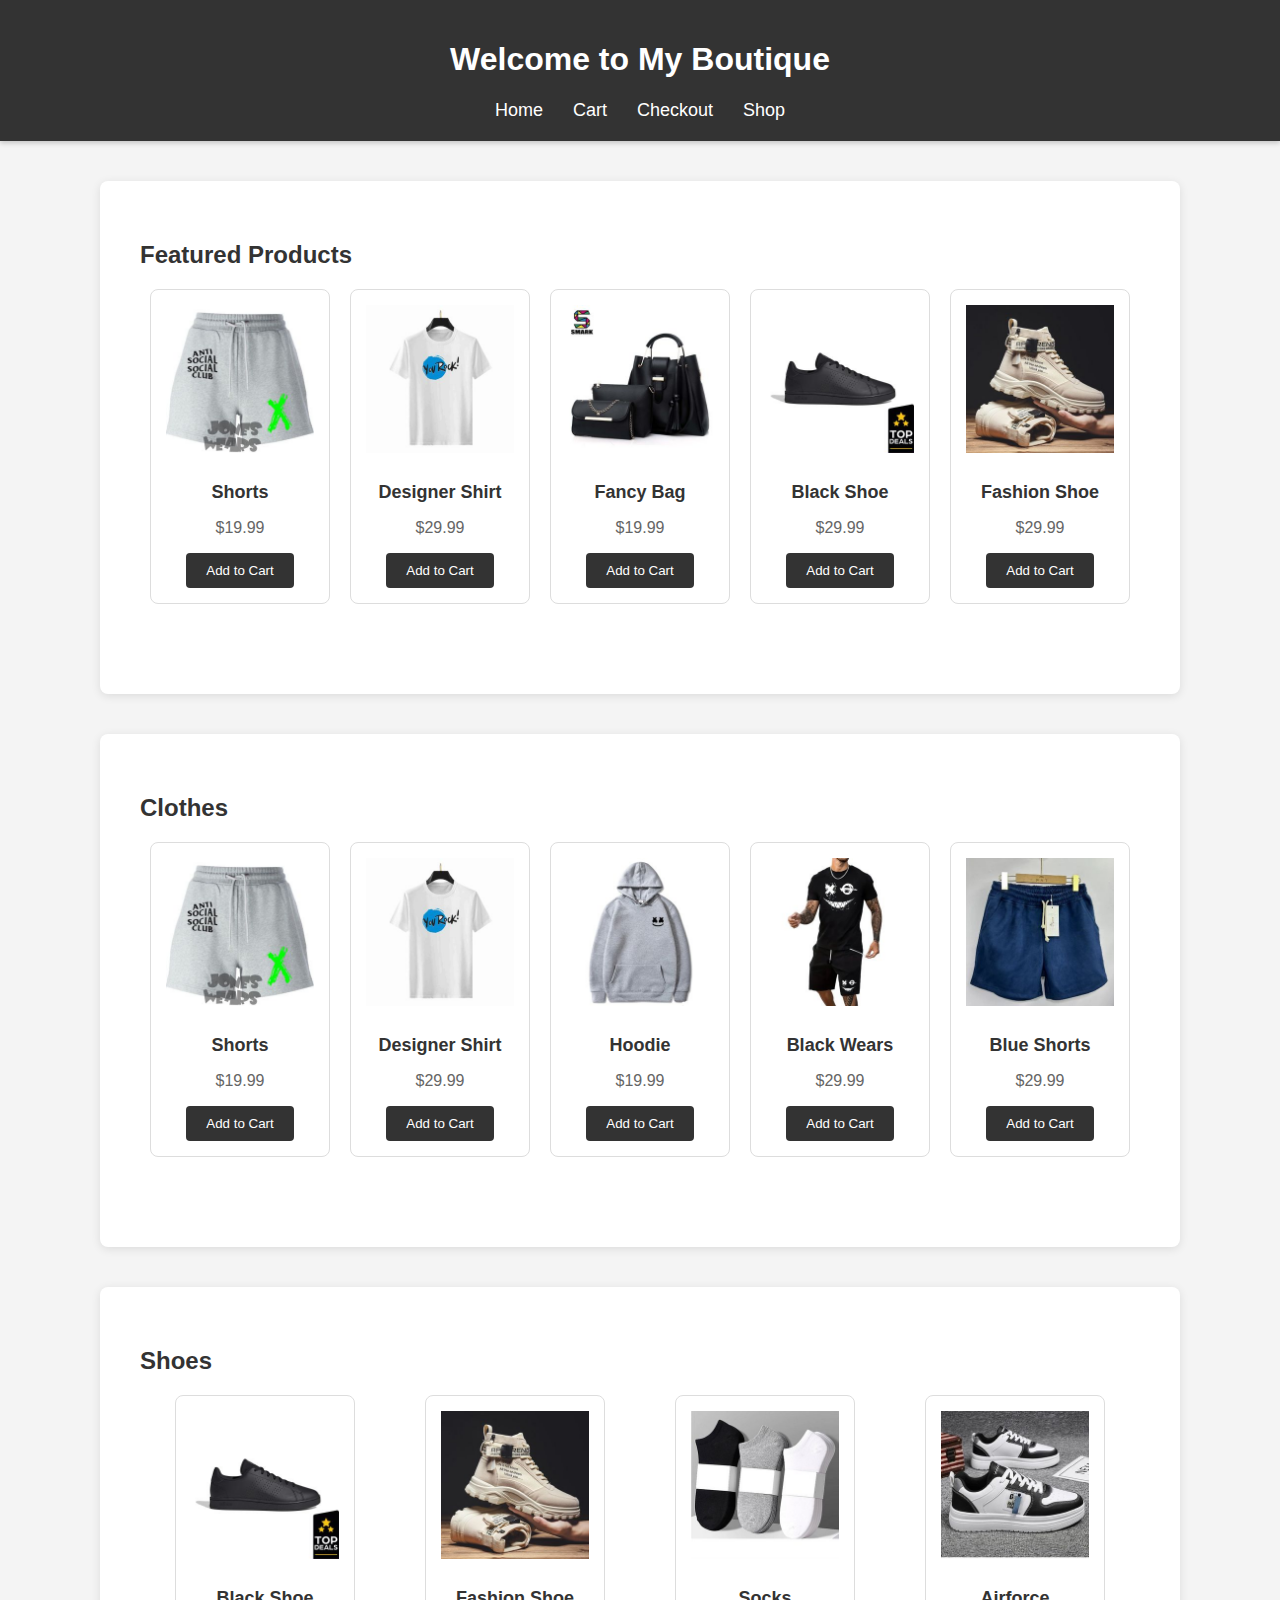
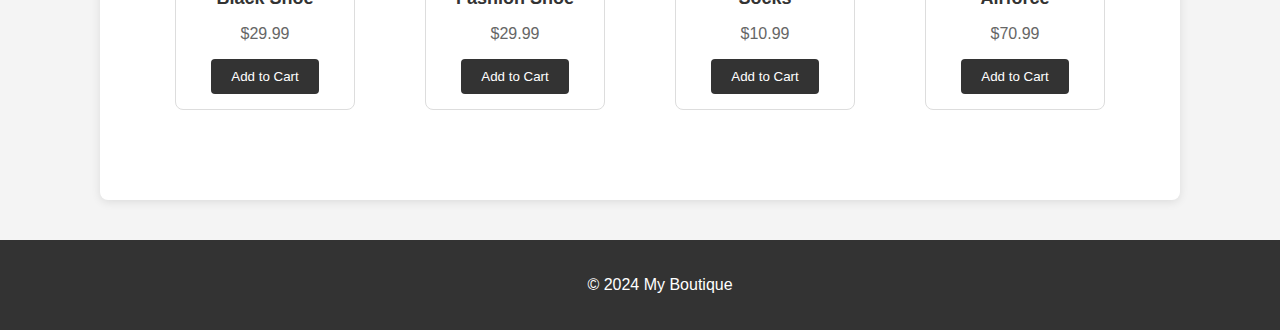
<file: index.html>
<!DOCTYPE html>
<html lang="en">
<head>
    <meta charset="UTF-8">
    <meta name="viewport" content="width=device-width, initial-scale=1.0">
    <title>My Boutique - Home</title>
    <link rel="stylesheet" href="styles.css">
</head>
<body>

    <!-- Notification Bar -->
    <div id="notification" class="notification-bar"></div>

    <!-- Header Section -->
    <header>
        <h1>Welcome to My Boutique</h1>
        <nav>
            <ul>
                <li><a href="index.html">Home</a></li>
                <li><a href="cart.html">Cart</a></li>
                <li><a href="checkout.html">Checkout</a></li>
                <li><a href="shop.html">Shop</a></li>
            </ul>
        </nav>
    </header>

    <!-- Main Content Section -->
    <main>
        <!-- Featured Products Section -->
        <section>
            <h2>Featured Products</h2>
            <div class="products" id="featured-products">
                <div class="product">
                    <img src="Images/product-1.jpg" alt="Product 1">
                    <h3>Shorts</h3>
                    <p>$19.99</p>
                    <button onclick="addToCart(1)">Add to Cart</button>
                </div>
                <div class="product">
                    <img src="Images/product-2.jpg" alt="Product 2">
                    <h3>Designer Shirt</h3>
                    <p>$29.99</p>
                    <button onclick="addToCart(2)">Add to Cart</button>
                </div>
                <div class="product">
                    <img src="Images/product-3.jpg" alt="Product 3">
                    <h3>Fancy Bag</h3>
                    <p>$19.99</p>
                    <button onclick="addToCart(3)">Add to Cart</button>
                </div>
                <div class="product">
                    <img src="Images/product-4.jpg" alt="Product 4">
                    <h3>Black Shoe</h3>
                    <p>$29.99</p>
                    <button onclick="addToCart(4)">Add to Cart</button>
                </div>
                <div class="product">
                    <img src="Images/product-5.jpg" alt="Product 5">
                    <h3>Fashion Shoe</h3>
                    <p>$29.99</p>
                    <button onclick="addToCart(5)">Add to Cart</button>
                </div>
                <!-- Add more featured products here -->
            </div>
        </section>

        <!-- Clothes Section -->
        <section>
            <h2>Clothes</h2>
            <div class="products" id="clothes">
                <div class="product">
                    <img src="Images/product-1.jpg" alt="Product 1">
                    <h3>Shorts</h3>
                    <p>$19.99</p>
                    <button onclick="addToCart(1)">Add to Cart</button>
                </div>
                <div class="product">
                    <img src="Images/product-2.jpg" alt="Product 2">
                    <h3>Designer Shirt</h3>
                    <p>$29.99</p>
                    <button onclick="addToCart(2)">Add to Cart</button>
                </div>
                <div class="product">
                    <img src="Images/product-6.jpg" alt="Product 6">
                    <h3>Hoodie</h3>
                    <p>$19.99</p>
                    <button onclick="addToCart(6)">Add to Cart</button>
                </div>
                <div class="product">
                    <img src="Images/product-9.jpg" alt="Product 9">
                    <h3>Black Wears</h3>
                    <p>$29.99</p>
                    <button onclick="addToCart(9)">Add to Cart</button>
                </div>
                <div class="product">
                    <img src="Images/product-10.jpg" alt="Product 10">
                    <h3>Blue Shorts</h3>
                    <p>$29.99</p>
                    <button onclick="addToCart(10)">Add to Cart</button>
                </div>
                <!-- Add more clothes here -->
            </div>
        </section>

        <!-- Shoes Section -->
        <section>
            <h2>Shoes</h2>
            <div class="products" id="shoes">
                <div class="product">
                    <img src="Images/product-4.jpg" alt="Product 4">
                    <h3>Black Shoe</h3>
                    <p>$29.99</p>
                    <button onclick="addToCart(4)">Add to Cart</button>
                </div>
                <div class="product">
                    <img src="Images/product-5.jpg" alt="Product 5">
                    <h3>Fashion Shoe</h3>
                    <p>$29.99</p>
                    <button onclick="addToCart(5)">Add to Cart</button>
                </div>
                <div class="product">
                    <img src="Images/product-7.jpg" alt="Product 7">
                    <h3>Socks</h3>
                    <p>$10.99</p>
                    <button onclick="addToCart(7)">Add to Cart</button>
                </div>
                <div class="product">
                    <img src="Images/product-8.jpg" alt="Product 8">
                    <h3>Airforce</h3>
                    <p>$70.99</p>
                    <button onclick="addToCart(8)">Add to Cart</button>
                </div>
                <!-- Add more shoes here -->
            </div>
        </section>
    </main>

    <!-- Footer Section -->
    <footer>
        <p>&copy; 2024 My Boutique</p>
    </footer>

    <!-- JavaScript File -->
    <script src="scripts.js"></script>
</body>
</html>
</file>
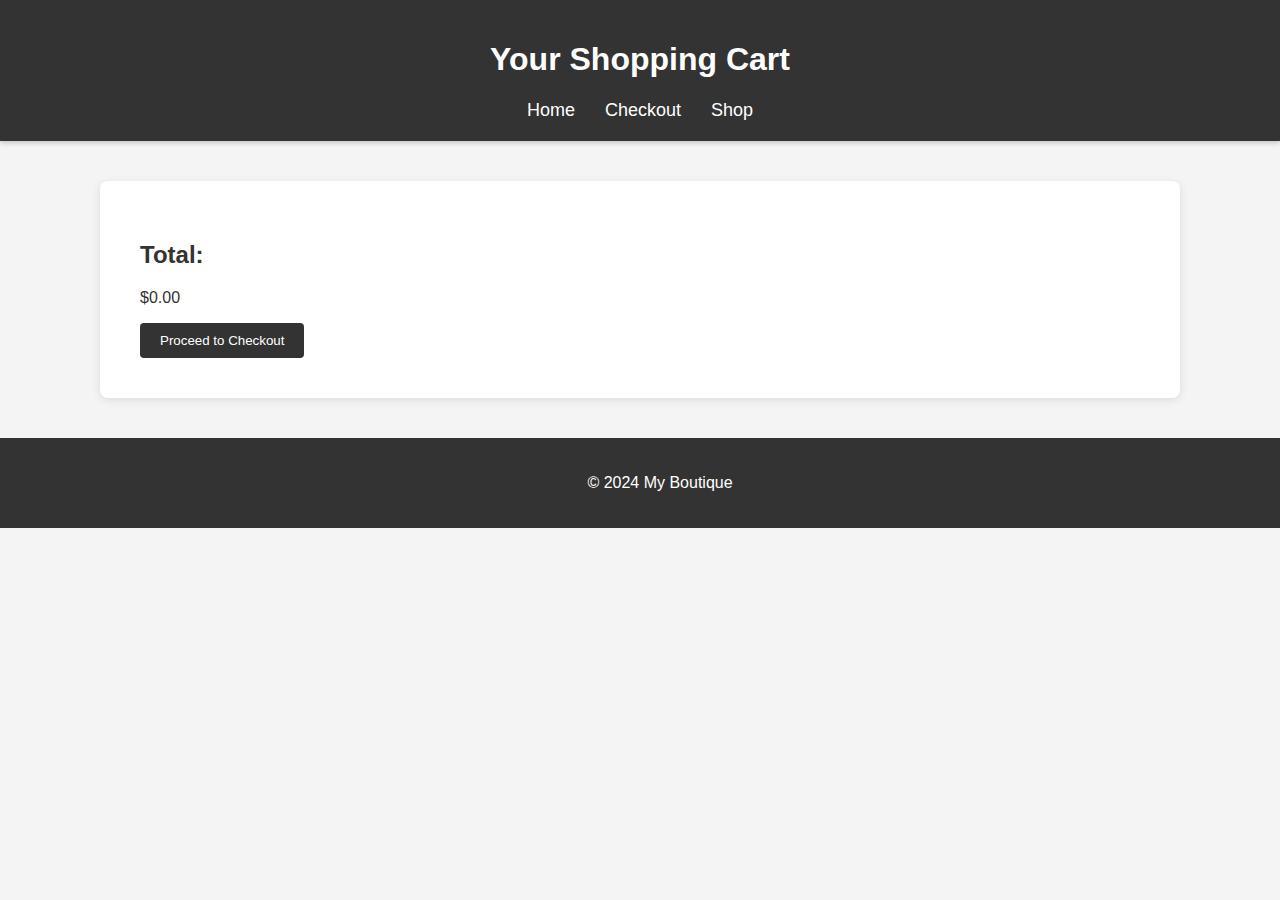
<file: cart.html>
<!DOCTYPE html>
<html lang="en">
<head>
    <meta charset="UTF-8">
    <meta name="viewport" content="width=device-width, initial-scale=1.0">
    <title>Your Cart</title>
    <link rel="stylesheet" href="styles.css">
</head>
<body>

    <header>
        <h1>Your Shopping Cart</h1>
        <nav>
            <ul>
                <li><a href="index.html">Home</a></li>
                <li><a href="checkout.html">Checkout</a></li>
                <li><a href="shop.html">Shop</a></li>
            </ul>
        </nav>
    </header>

    <!-- Cart Section -->
    <section>
                <div class="cart-items"></div>
        <div class="cart-summary">
            <h2>Total:</h2>
            <p class="total-price">$0.00</p>
            <button onclick="proceedToCheckout()">Proceed to Checkout</button>

        </div>

    </section>

    <footer>
        <p>&copy; 2024 My Boutique</p>
    </footer>

    <div id="notification" class="notification"></div>
    <script src="scripts.js"></script>
</body>
</html>
</file>
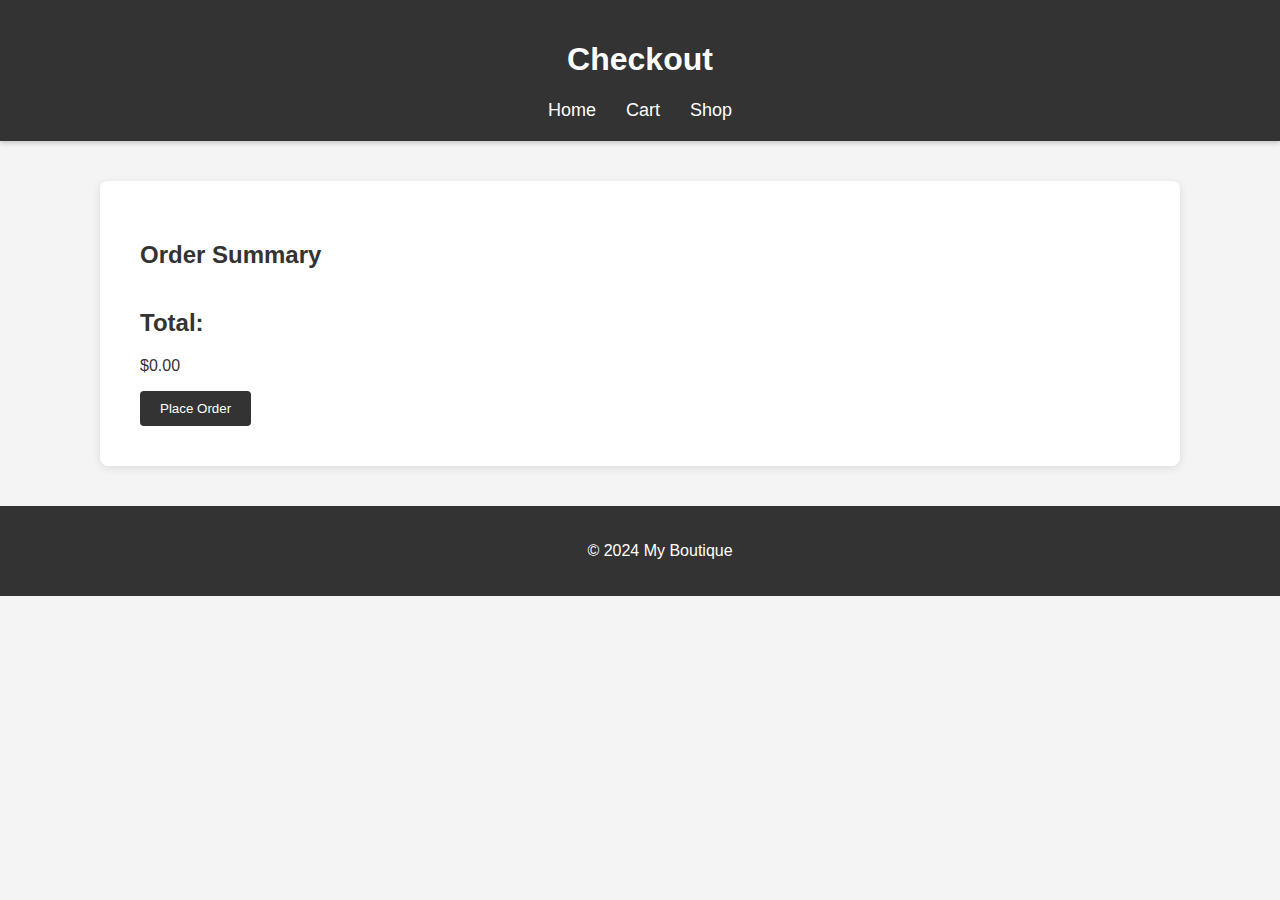
<file: checkout.html>
<!DOCTYPE html>
<html lang="en">
<head>
    <meta charset="UTF-8">
    <meta name="viewport" content="width=device-width, initial-scale=1.0">
    <title>Checkout</title>
    <link rel="stylesheet" href="styles.css">
</head>
<body>

    <header>
        <h1>Checkout</h1>
        <nav>
            <ul>
                <li><a href="index.html">Home</a></li>
                <li><a href="cart.html">Cart</a></li>
                <li><a href="shop.html">Shop</a></li>
            </ul>
        </nav>
    </header>

    <section>
        <h2>Order Summary</h2>
        <div class="cart-items"></div>
        <div class="cart-summary">
            <h2>Total:</h2>
            <p class="total-price">$0.00</p>
            <button onclick="confirmOrder()">Place Order</button>
        </div>
    </section>

    <footer>
        <p>&copy; 2024 My Boutique</p>
    </footer>

    <div id="notification" class="notification"></div>
    <script src="scripts.js"></script>
</body>
</html>
</file>
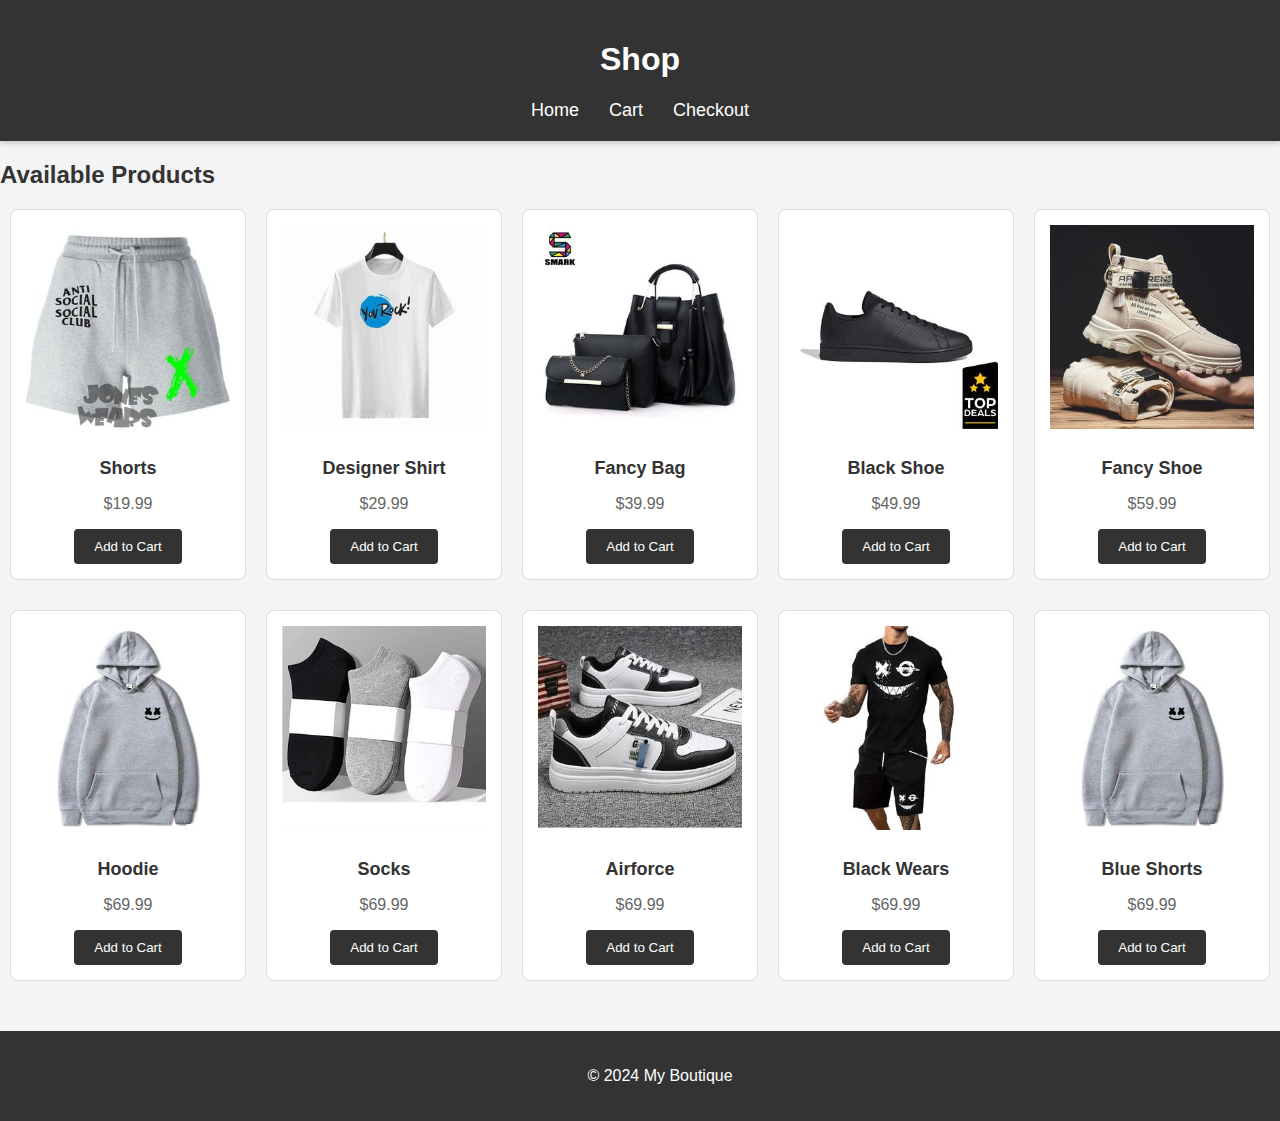
<file: shop.html>
<!DOCTYPE html>
<html lang="en">
<head>
    <meta charset="UTF-8">
    <meta name="viewport" content="width=device-width, initial-scale=1.0">
    <title>Shop</title>
    <link rel="stylesheet" href="styles.css">
</head>
<body>

    <header>
        <h1>Shop</h1>
        <nav>
            <ul>
                <li><a href="index.html">Home</a></li>
                <li><a href="cart.html">Cart</a></li>
                <li><a href="checkout.html">Checkout</a></li>
            </ul>
        </nav>
    </header>

    <main>
        <h2>Available Products</h2>
        <div class="products" id="shop-products"></div>
    </main>

    <footer>
        <p>&copy; 2024 My Boutique</p>
    </footer>

    <script src="scripts.js"></script>
    <script>
        // Function to load products into the shop page
        function loadShopProducts() {
            const shopProductsContainer = document.getElementById('shop-products');
            products.forEach(product => {
                const productDiv = document.createElement('div');
                productDiv.classList.add('product');
                productDiv.innerHTML = `
                    <img src="${product.image}" alt="${product.name}">
                    <h3>${product.name}</h3>
                    <p>$${product.price.toFixed(2)}</p>
                    <button onclick="addToCart(${product.id})">Add to Cart</button>
                `;
                shopProductsContainer.appendChild(productDiv);
            });
        }

        // Load products when the page is loaded
        window.onload = loadShopProducts;
    </script>
</body>
</html>
</file>
<file: styles.css>
/* General Body Styling */
body {
    font-family: Arial, sans-serif;
    margin: 0;
    padding: 0;
    background-color: #f4f4f4;
    color: #333;
}

/* Header Styling */
header {
    background-color: #333;
    color: white;
    padding: 20px;
    text-align: center;
    box-shadow: 0 2px 5px rgba(0, 0, 0, 0.2);
}

header nav ul {
    list-style-type: none;
    padding: 0;
    display: flex;
    justify-content: center;
    margin: 10px 0 0 0;
}

header nav ul li {
    margin: 0 15px;
}

header nav ul li a {
    color: white;
    text-decoration: none;
    font-size: 18px;
}

header nav ul li a:hover {
    text-decoration: underline;
}

/* Footer Styling */
footer {
    background-color: #333;
    color: white;
    text-align: center;
    padding: 20px;
    position: relative;
    bottom: 0;
    width: 100%;
}

/* Container Section for Checkout, Cart, Shop */
section {
    background-color: white;
    max-width: 1000px;
    margin: 40px auto;
    padding: 40px;
    box-shadow: 0 2px 10px rgba(0, 0, 0, 0.1);
    border-radius: 8px;
}

/* Home Page Product Section Styling */
.products {
    display: flex;
    flex-wrap: wrap;
    justify-content: space-around;
    margin: 20px 0;
}

.product {
    background-color: #fff;
    padding: 15px;
    border: 1px solid #ddd;
    width: calc(20% - 20px);
    box-sizing: border-box;
    text-align: center;
    margin-bottom: 30px;
    border-radius: 8px;
    transition: transform 0.2s ease-in-out, box-shadow 0.2s ease-in-out;
}

.product:hover {
    transform: scale(1.05);
    box-shadow: 0 4px 12px rgba(0, 0, 0, 0.1);
}

.product img {
    max-width: 100%;
    height: auto;
    margin-bottom: 15px;
}

.product h3 {
    margin: 10px 0;
    font-size: 18px;
    color: #333;
}

.product p {
    color: #666;
    font-size: 16px;
}

button {
    padding: 10px 20px;
    background-color: #333;
    color: white;
    border: none;
    cursor: pointer;
    border-radius: 4px;
    transition: background-color 0.3s;
}

button:hover {
    background-color: #555;
}

/* Checkout, Cart, and Shop Form Styling */
form {
    max-width: 600px;
    margin: 0 auto;
}

.form-group {
    margin-bottom: 20px;
}

label {
    display: block;
    font-weight: bold;
    margin-bottom: 5px;
}

input[type="text"],
input[type="email"],
select {
    width: 100%;
    padding: 12px;
    border: 1px solid #ccc;
    border-radius: 4px;
    box-sizing: border-box;
    font-size: 16px;
}

input[type="text"]:focus,
input[type="email"]:focus,
select:focus {
    border-color: #333;
    outline: none;
}

button[type="submit"] {
    width: 100%;
    padding: 15px;
    background-color: #333;
    color: white;
    font-size: 16px;
    border: none;
    border-radius: 4px;
    cursor: pointer;
    margin-top: 20px;
}

button[type="submit"]:hover {
    background-color: #555;
}

/* Cart Items Styling */
.cart-items {
    display: flex;
    flex-direction: column;
    gap: 15px;
}

.cart-item {
    display: flex;
    justify-content: space-between;
    align-items: center;
    padding: 15px;
    background-color: #fff;
    border: 1px solid #ddd;
    border-radius: 8px;
}

.cart-item img {
    max-width: 100px;
    height: auto;
    margin-right: 20px;
}

.cart-item-info {
    flex-grow: 1;
    text-align: left;
}

.cart-item h4 {
    margin: 0;
    font-size: 18px;
}

.cart-item p {
    color: #666;
    font-size: 16px;
}

.cart-item button {
    padding: 10px 15px;
    background-color: #e74c3c;
    color: white;
    border: none;
    border-radius: 4px;
    cursor: pointer;
}

.cart-item button:hover {
    background-color: #c0392b;
}

/* Confirmation Message */
#confirmation-message {
    background-color: #dff0d8;
    color: #3c763d;
    text-align: center;
    padding: 15px;
    margin-top: 20px;
    border-radius: 4px;
    font-size: 18px;
}

.hidden {
    display: none;
}

/* Media Queries for Responsiveness */
@media (max-width: 768px) {
    .products {
        flex-direction: column;
        align-items: center;
    }

    .product {
        width: 100%;
        margin-bottom: 20px;
    }

    form {
        width: 100%;
    }
}

@media (max-width: 600px) {
    .cart-item {
        flex-direction: column;
        text-align: center;
    }

    .cart-item img {
        margin-bottom: 10px;
    }
}


/* Notification Bar Styles */
.notification {
    background-color: #5cb85c; /* Green background for success messages */
    color: white;
    padding: 15px;
    text-align: center;
    position: fixed;
    top: 20px; /* Space from the top */
    left: 50%;
    transform: translateX(-50%); /* Center the notification */
    border-radius: 4px;
    box-shadow: 0 2px 10px rgba(0, 0, 0, 0.2);
    z-index: 1000; /* Ensure it's above other content */
    opacity: 0; /* Initially hidden */
    transition: opacity 0.5s ease, top 0.5s ease; /* Smooth transition for showing and hiding */
}

.notification.show {
    opacity: 1; /* Show when active */
    top: 20px; /* Position when active */
}

.notification.hide {
    opacity: 0; /* Hide when not active */
    top: 0; /* Move out of view */
}
</file>
